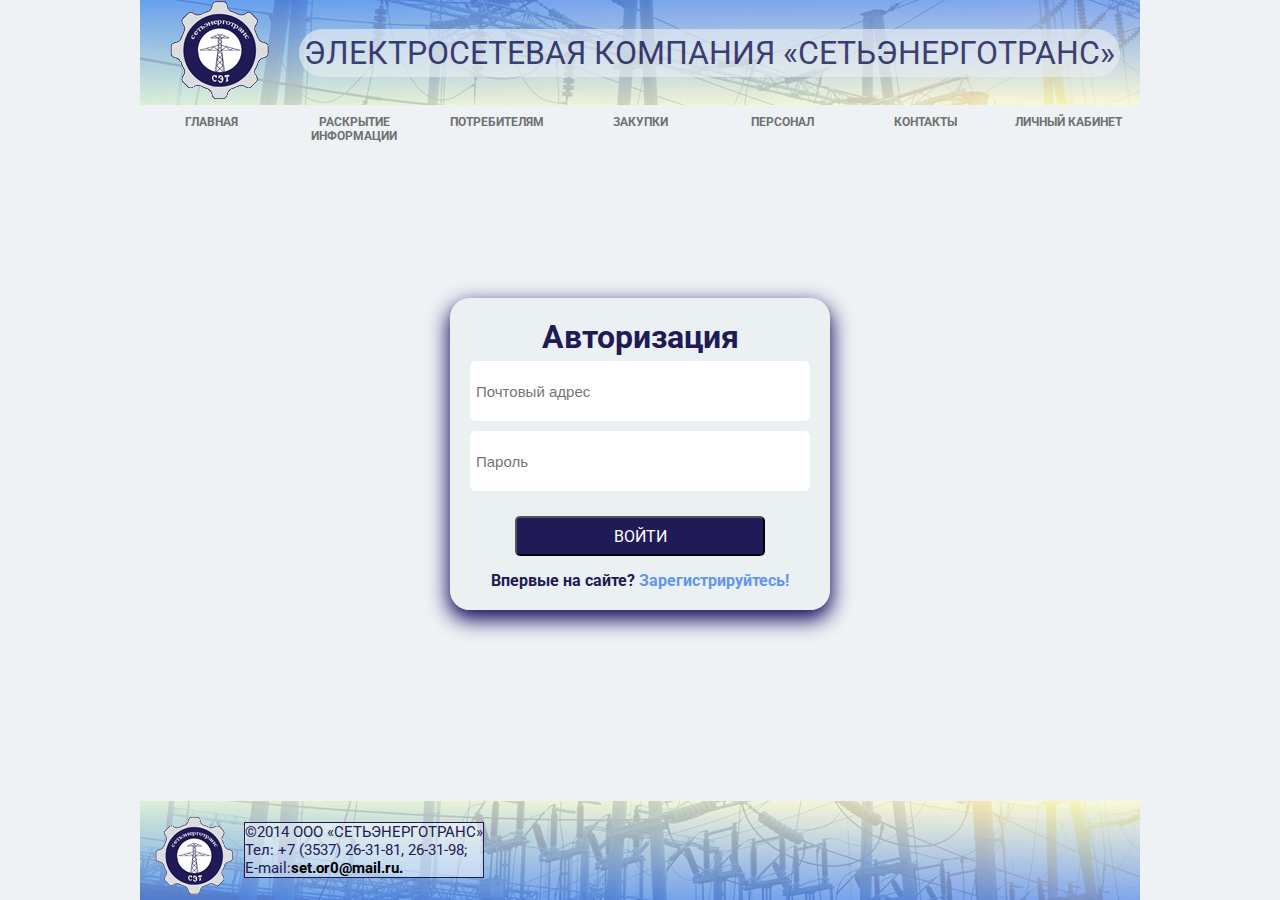
<file: authorization/index.html>
<!DOCTYPE html>
<html lang="en">
<head>
    <meta charset="UTF-8">
    <meta http-equiv="X-UA-Compatible" content="IE=edge">
    <meta name="viewport" content="width=device-width, initial-scale=1.0">
    <link rel="stylesheet" href="/css/style.css">
    <link rel="preconnect" href="https://fonts.googleapis.com">
    <link rel="preconnect" href="https://fonts.gstatic.com" crossorigin>
    <link href="https://fonts.googleapis.com/css2?family=Roboto:wght@300;400&display=swap" rel="stylesheet">
    <title>Авторизация пользователя</title>
</head>
<body>
    <div class="container">
    <header>
        <div id="header">		
            <div class="flex-box1">
                <img class ="img" src="/img/logo.gif" alt="СЭТ">
            </div>
            <div class="flex-box2">
                   <p>Электросетевая компания «Сетьэнерготранс»</p>
            </div>
        </div>
        <ul class="MainMenu">
            <li class="active"><a href="http://set-56.ru/" title="Главная" >Главная</a></li>
            <li><a href="http://www.set-56.ru/kompanii/raskrytie-informacii" title="Раскрытие информации" >Раскрытие информации</a></li>
            <li><a href="http://set-56.ru/potrebiteljam/obsluzhivanie-potrebitelej" title="Потребителям" >Потребителям</a></li>
            <li><a href="http://www.set-56.ru/zakupki" title="Закупки" >Закупки</a></li>
            <li><a href="http://www.set-56.ru/personal" title="Персонал" >Персонал</a></li>
            <li><a href="http://set-56.ru/kontaktyi" title="Контакты" >Контакты</a></li>
            <li class="last"><a href="http://set-56.ru/lichnyj-kabinet" title="Личный кабинет" >Личный кабинет</a></li>
        </ul>       
    </header>
    <form>
        <div class="container_item">
            <h1 class="title">Авторизация</h1>
            <div class="form-fields">
                <div class="form-field>">
                    <input type="email" name="email" placeholder="Почтовый адрес" value="">
                </div>
                <div class="form-field>">
                    <input type="password" name="password" placeholder="Пароль" value="">
                </div>
            </div>
            <div class="button-field">
                <button type="button" class="button">Войти</button>
                <div id="result"></div>
                <div id="result2"></div>
            </div>
                <div class="item_link">
                    <p>Впервые на сайте?
                        <a href="/registration/" alt="Пройдите регистрацию"> Зарегистрируйтесь!</a>
                    </p>
                </div>
        </div>
        </form>


    <footer id="footer">
		<div class="foot-box1"><img src="/img/logo1.gif" alt=""/></div>
		<div class="foot-box2"><p>&copy;2014 ООО «СЕТЬЭНЕРГОТРАНС»<br>Тел: +7 (3537) 26-31-81, 26-31-98;<br>E-mail:<a href="mailto:set.or0@mail.ru">set.or0@mail.ru.</a></p></div>
	</footer>
 </div>


    <script src="js/script.js"></script>
</body>
</html>
</file>
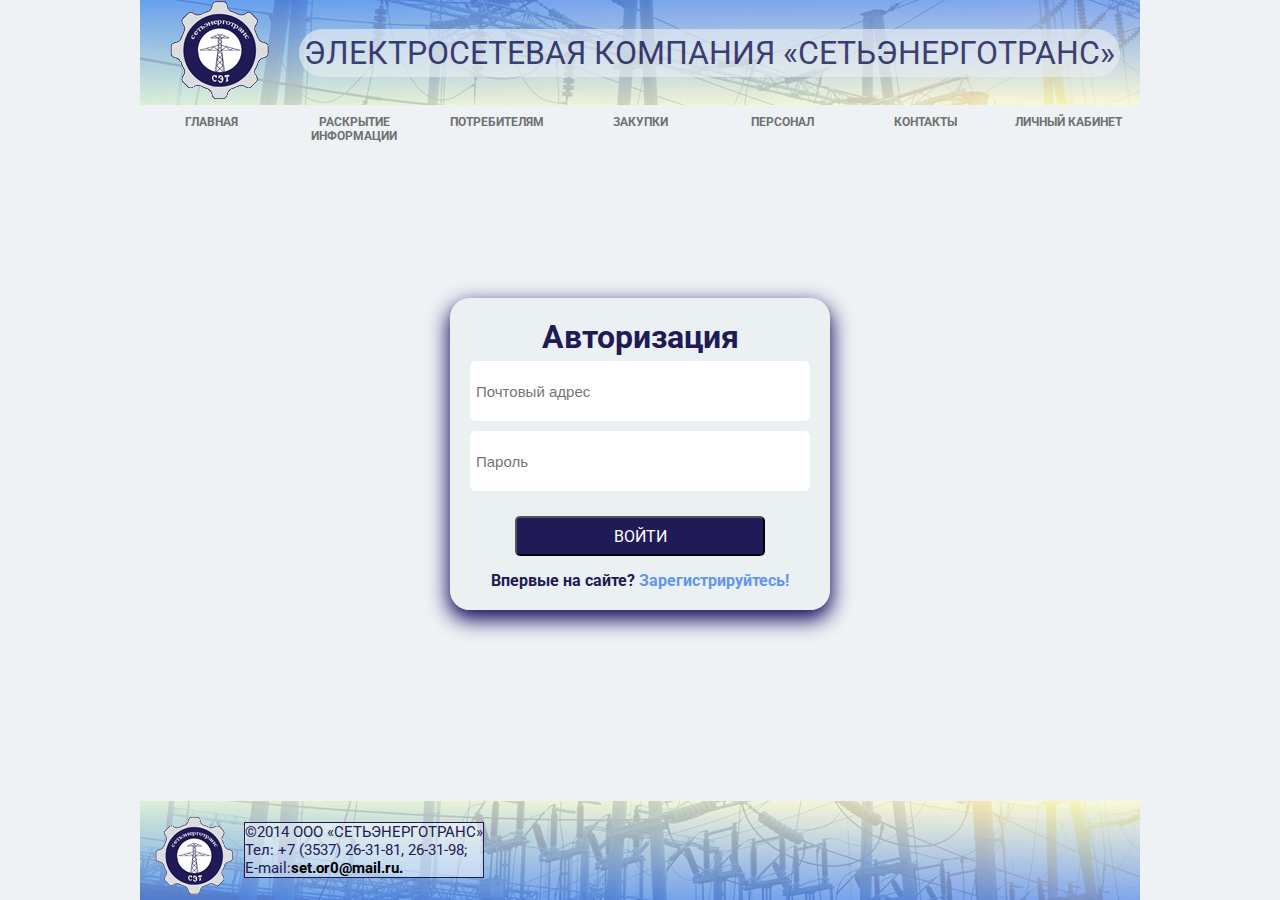
<file: myrequest/index.html>
<!DOCTYPE html>
<html lang="en">
<head>
    <meta charset="UTF-8">
    <meta http-equiv="X-UA-Compatible" content="IE=edge">
    <meta name="viewport" content="width=device-width, initial-scale=1.0">
    <link rel="stylesheet" href=/css/style.css>
    <link rel="preconnect" href="https://fonts.googleapis.com">
    <link rel="preconnect" href="https://fonts.gstatic.com" crossorigin>
    <link href="https://fonts.googleapis.com/css2?family=Roboto:wght@400;700&display=swap" rel="stylesheet">
    <script src="/js_auth/script_authcheck.js"></script>
    <title>Мои заявки</title>
</head>
<body>
    <div class="container">
        <header>
            <div id="header">		
                <div class="flex-box1">
                    <img class ="img" src="/img/logo.gif" alt="СЭТ">
                </div>
                <div class="flex-box2">
                       <p>Электросетевая компания «Сетьэнерготранс»</p>
                </div>
            </div>
            <ul class="MainMenu">
                <li class="active"><a href="http://set-56.ru/" title="Главная">Главная</a></li>
                <li><a href="http://www.set-56.ru/kompanii/raskrytie-informacii" title="Раскрытие информации" >Раскрытие информации</a></li>
                <li><a href="http://set-56.ru/potrebiteljam/obsluzhivanie-potrebitelej" title="Потребителям" >Потребителям</a></li>
                <li><a href="http://www.set-56.ru/zakupki" title="Закупки" >Закупки</a></li>
                <li><a href="http://www.set-56.ru/personal" title="Персонал" >Персонал</a></li>
                <li><a href="http://set-56.ru/kontaktyi" title="Контакты" >Контакты</a></li>
                <li class="last"><a href="http://set-56.ru/lichnyj-kabinet" title="Личный кабинет" >Личный кабинет</a></li>
            </ul>       
        </header>

        
        <div class="container-box">
            <div class="flex-box3">
                <p class="privateO">Личный кабинет</p>
                <div>
                    <ul class="leftSide">
                        <li><a href="/toapply/"><p class="leftSideLink">Подать заявку</p></a></li>
                        <li><a href="/myrequest/"><p class="leftSideLink">Мои заявки</p></a></li>
                    </ul>
                </div>
                <div class="flex_item_btn">
                    <button class="item_btn">Выйти</button>
                </div>
            </div>
            <div class="container-box2">
                <h1>Мои заявки</h1>
            <div class="flex-box4">
                <div>
                    <a href="phys-request/" class="req"><p>Отправленные заявки по технологическому присоединению <br>физических лиц</p></a>
                </div>
            </div>
            <div class="flex-box5">
                <div>
                    <a href="jur-request/" class="req"><p>Отправленные заявки по технологическому присоединению <br>юридических лиц</p></a>
                </div>
            </div>
        </div>
        </div>
        



        <footer id="footer">		
            <div class="foot-box6"><img src="/img/logo1.gif" alt=""></div>
            <div class="foot-box7"><p>&copy;2014 ООО «СЕТЬЭНЕРГОТРАНС»<br>Тел: +7 (3537) 26-31-81, 26-31-98;<br>E-mail:<a href="mailto:set.or0@mail.ru">set.or0@mail.ru.</a></p></div>
            <div class="f-border"></div>
        </footer>
    </div>


    <script src="js/script.js"></script>
</body>
</html>
</file>
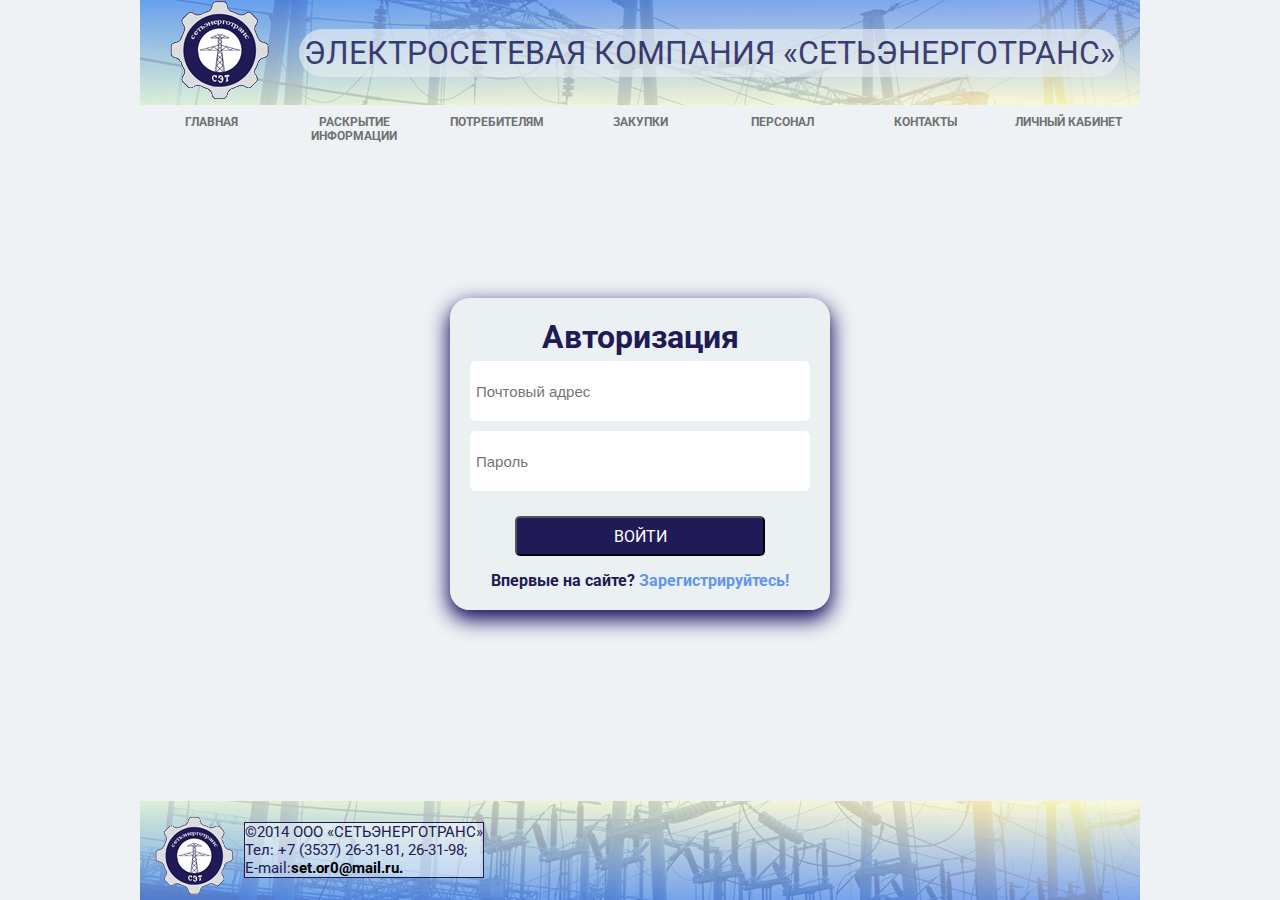
<file: myrequest/jur-request/index.html>
<!DOCTYPE html>
<html lang="en">
<head>
    <meta charset="UTF-8">
    <meta http-equiv="X-UA-Compatible" content="IE=edge">
    <meta name="viewport" content="width=device-width, initial-scale=1.0">
    <link rel="stylesheet" href="/css/style.css">
    <link rel="preconnect" href="https://fonts.googleapis.com">
    <link rel="preconnect" href="https://fonts.gstatic.com" crossorigin>
    <link href="https://fonts.googleapis.com/css2?family=Roboto:wght@400;700&display=swap" rel="stylesheet">
    <script src="/js_auth/script_authcheck.js"></script>
    <title>Мои заявки - Юридические лица</title>

</head>
<body>
    <div class="container">
        <header>
            <div id="header">
                <div class="flex-box1">
                    <img class ="img" src="/img/logo.gif" alt="СЭТ">
                </div>
                <div class="flex-box2">
                    <p>Электросетевая компания «Сетьэнерготранс»</p>
                </div>
            </div>
            <ul class="MainMenu">
                <li class="active"><a href="http://set-56.ru/" title="Главная">Главная</a></li>
                <li><a href="http://www.set-56.ru/kompanii/raskrytie-informacii" title="Раскрытие информации" >Раскрытие информации</a></li>
                <li><a href="http://set-56.ru/potrebiteljam/obsluzhivanie-potrebitelej" title="Потребителям" >Потребителям</a></li>
                <li><a href="http://www.set-56.ru/zakupki" title="Закупки" >Закупки</a></li>
                <li><a href="http://www.set-56.ru/personal" title="Персонал" >Персонал</a></li>
                <li><a href="http://set-56.ru/kontaktyi" title="Контакты" >Контакты</a></li>
                <li class="last"><a href="http://set-56.ru/lichnyj-kabinet" title="Личный кабинет" >Личный кабинет</a></li>
            </ul>
        </header>
        <div class="container-box">
        <div class="flex-box3">
            <p class="privateO">Личный кабинет</p>
            <div>
                <ul class="leftSide">
                    <li><a href="/toapply/"><p class="leftSideLink">Подать заявку</p></a></li>
                    <li><a href="/myrequest/"><p class="leftSideLink">Мои заявки</p></a></li>
                </ul>
            </div>
            <div class="flex_item_btn">
                <button class="item_btn">Выйти</button>
            </div>
        </div>  

        <table class="container-box2">
            <tr>
                <th>№ </th><th>Дата подачи</th><th>Статус заявки</th>
            </tr>
            <tr>
                <td></td><td></td><td></td>
            </tr>
            <tr>
                <td></td><td></td><td></td>
            </tr>
        </table>
        </div>


        <footer id="footer">
            <div class="foot-box1"><img src="/img/logo1.gif" alt=""/></div>
            <div class="foot-box2"><p>&copy;2014 ООО «СЕТЬЭНЕРГОТРАНС»<br>Тел: +7 (3537) 26-31-81, 26-31-98;<br>E-mail:<a href="mailto:set.or0@mail.ru">set.or0@mail.ru.</a></p></div>
            <div class="f-border"></div>
        </footer>
    </div>


    <script src="js/script.js"></script>
</body>
</html>
</file>
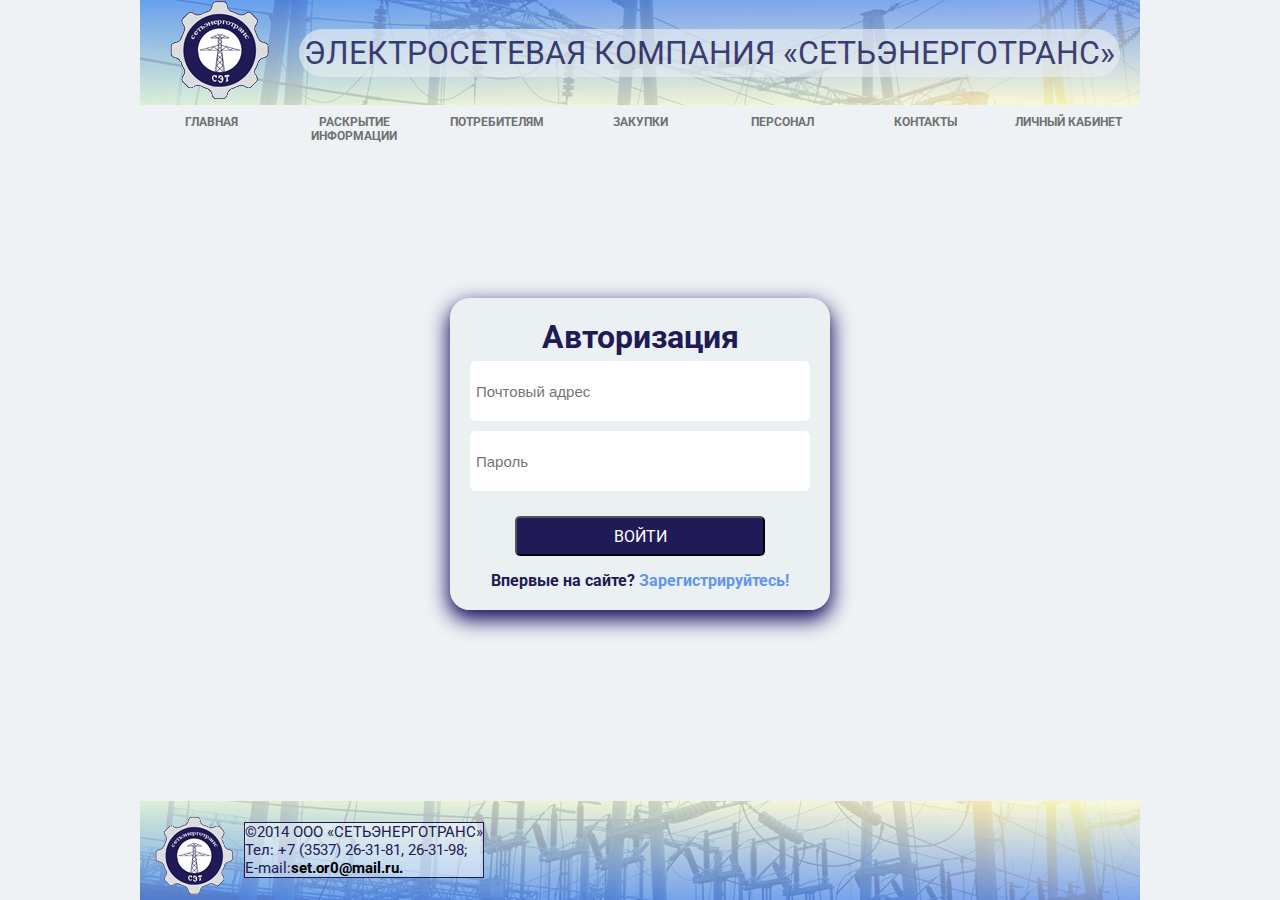
<file: toapply/jur-connection/index.html>
<!DOCTYPE html>
<html lang="en">
<head>
    <meta charset="UTF-8">
    <meta http-equiv="X-UA-Compatible" content="IE=edge">
    <meta name="viewport" content="width=device-width, initial-scale=1.0">
    <link rel="stylesheet" href="/toapply/phys-connection/css/style.css">
    <link rel="preconnect" href="https://fonts.googleapis.com">
    <link rel="preconnect" href="https://fonts.gstatic.com" crossorigin>
    <link href="https://fonts.googleapis.com/css2?family=Roboto:wght@400;700&display=swap" rel="stylesheet">   
    <title>Подать заявку - Юр. лица</title>
    <script src="/js_auth/script_authcheck.js"></script>
</head>
<body>
    <div class="container">
        <header>
            <div id="header">		
                <div class="flex-box1">
                    <img class ="img" src="/img/logo.gif" alt="СЭТ">
                </div>
                <div class="flex-box2">
                       <h1 class="title_item">Электросетевая компания «Сетьэнерготранс»</h1>
                </div>
            </div>
            <ul class="MainMenu">
                <li class="active"><a href="http://set-56.ru/" title="Главная">Главная</a></li>
                <li><a href="http://www.set-56.ru/kompanii/raskrytie-informacii" title="Раскрытие информации" >Раскрытие информации</a></li>
                <li><a href="http://set-56.ru/potrebiteljam/obsluzhivanie-potrebitelej" title="Потребителям" >Потребителям</a></li>
                <li><a href="http://www.set-56.ru/zakupki" title="Закупки" >Закупки</a></li>
                <li><a href="http://www.set-56.ru/personal" title="Персонал" >Персонал</a></li>
                <li><a href="http://set-56.ru/kontaktyi" title="Контакты" >Контакты</a></li>
                <li class="last"><a href="http://set-56.ru/lichnyj-kabinet" title="Личный кабинет" >Личный кабинет</a></li>
            </ul>       
        </header>

        <div class="container-box">
            <div class="flex-box3">
                <p class="privateO">Личный кабинет</p>
                <div>
                    <ul class="leftSide">
                        <li><a href="/toapply/"><p class="leftSideLink">Подать заявку</p></a></li>
                        <li><a href="/myrequest/"><p class="leftSideLink">Мои заявки</p></a></li>
                    </ul>
                </div>
                <div class="flex_item_btn">
                    <button class="item_btn">Выйти</button>
                </div>
            </div>
            <form>
        <div class="container-box2">
            <h2>Заявка на технологическое присоединение юридических лиц</h2>
            <p>Полное наименование организации (ИП), направившей (-го) заявку</p>
                <input class="form_items"  type="text" placeholder="" name="inputOrganizationName">
            <p>Номер записи в Едином государственном реестре (Основной Государственный Регистрационный Номер для юр. лиц и ИП)</p>
                <input class="form_items"  type="number" placeholder="" name="inputRegistryNumber">
            <p>Дата внесения записи в реестр (для ИП)</p>
             <input class="form_items"  type="date" name="inputData">
            <p>Фактический адрес организации (заявителя)</p>
                <input class="form_items"  type="text" name="inputRegion" placeholder="Край/область">
                <input class="form_items"  type="text" name="inputLocality" placeholder="Населенный пункт">
                <input class="form_items"  type="text" name="inputStreet" placeholder="Улица">
                <input class="form_items"  type="text" name="inputHouse" placeholder="Дом">
                <input class="form_items"  type="number" name="inputIndex" placeholder="Индекс">
            <p>Юридический адрес организации (заявителя)</p>
                <input class="form_items"  type="text" name="inputRegion2" placeholder="Край/область">
                <input class="form_items"  type="text" name="inputLocality2" placeholder="Населенный пункт">
                <input class="form_items"  type="text" name="inputStreet2" placeholder="Улица">
                <input class="form_items"  type="text" name="inputHouse2" placeholder="Дом">
                <input class="form_items"  type="number" name="inputIndex2" placeholder="Индекс">
            <p>Наименование энергопринимающих устройств</p>
                <textarea class="form_items"  placeholder="Названия устройств" id="inputDevices"></textarea>
            <p>Место нахождение энергопринимающих устройств</p>
                <textarea class="form_items"  placeholder="Адрес по которому расположены энергопринимающие устройства" id="inputDevicesAddress"></textarea>
            <p>Запрашиваемая максимальная мощность энергопринимающих устройств, кВт</p>
                <input class="form_items"  type="text" name="inputMaxPower">
            <p>Ранее присоединенная максимальная мощность, кВт</p>
                <input class="form_items"  type="text" name="inputConPower">
            <select class="form_items"  type="text" name="inputCategories">
                <option> I категория </option>
                <option> II категория </option>
                <option> III категория </option>
            </select>
            <p>Класс напряжения ВЛ к которым планируется технологическое присоединение</p>
                <input class="form_items"  type="text" placeholder="" name="inputClassVolt">
            <p>Характер нагрузки (вид экономической деятельности хозяйствующего субъекта)</p>
                <textarea class="form_items"  id="inputEcAc"></textarea>
            <p>Сроки проектирования и поэтапного введения в эксплуатацию энергопринимающих устройств (в том числе по этапам и очередям)</p>
                <input class="form_items"  type="text" name="inputTerm">
            <p>Планируемое распределение максимальной мощности, сроков ввода и сведения о категории надежности электроснабжения при вводе энергопринимающих устройств по этапам и очередям</p>
                <textarea class="form_items"  id="disMaxPower"></textarea>
            <p>Предложение по порядку расчётов и условиям рассрочки внесения платы за технологическое присоединение для заявителей, максимальная мощность энергопринимающих устройств которых составляет свыше 15 и до 150 кВт включительно</p>
                <textarea class="form_items"  id="calc"></textarea>
            <p>Реквизиты заявителя</p>
                <input class="form_items"  type="tel" placeholder="Телефон" name="inputPhone">
                <input class="form_items"  type="email" placeholder="E-mail" name="inputPost">
            <p>Дополнительные реквизиты заявителя</p>
            <p>ИНН</p>
                <input class="form_items"  type="number" name="inputInn">
            <p>КПП</p>
                <input class="form_items"  type="number" name="inputKpp">
            <p>БИК</p>
                <input class="form_items"  type="number" name="inputBik">
            <p>Наименование банка</p>
                <input class="form_items"  type="text" name="inputBname">
            <p>Расчётный счёт</p>
                <input class="form_items"  type="number" name="inputCheck">
            <p>Корреспондентский счёт</p>
                <input class="form_items"  type="number" name="inputKorCheck">
            <p>Код основного вида деятельности (ОКВЭД)</p>
                <input class="form_items"  type="text" name="inputCode">
            <p>Расшифровка ОКВЭД</p>
                <input class="form_items"  type="text" name="inputCodeR">
            <p>Гарантирующий поставщик (энергосбытовая организация),<br> с которым планируется заключение договора электроснабжения (купли-продажи электрической энергии (мощности)</p>
                <select  class="form_items" id="inputSupp">
                    <option>Выберите из списка</option>
                    <option>АО ЭнергобыТПлюс</option>
                    <option>ООО "Мечел-Энерго"</option>
                    <option>ООО "РУСЭНЕРГОСБЫТ"</option>
                </select>
            <p>Необходимая документация к заявке</p>
                <input type="file" id="inputDoc" multiple>
            <label class="form_item_label">
                <p> Я согласен(-а) на обработку своих персональных данных, указанных в заявке для рассылки информации, опросов и другой деятельности ООО "Сетьэнерготранс"</p>
                <input class="check_item" type="checkbox" >
                <a href="/documents/Политика%20конфиденциальности%20ООО%20СЭТ.docx" target="Политика конфиденциальности">Политика конфиденциальности</a>
            </label>
            <button type="button" class="button">Отправить заявку</button>
        </div>
        </div>

        </form>


        <footer id="footer">		
            <div class="foot-box6"><img src="/img/logo1.gif" alt=""/></div>
            <div class="foot-box7"><p>&copy;2014 ООО «СЕТЬЭНЕРГОТРАНС»<br>Тел: +7 (3537) 26-31-81, 26-31-98;<br>E-mail:<a href="mailto:set.or0@mail.ru">set.or0@mail.ru.</a></p></div>
            <div class="f-border"></div>
        </footer>
    </div>

    <script src="js/script.js"></script>
</body>
</html>
</file>
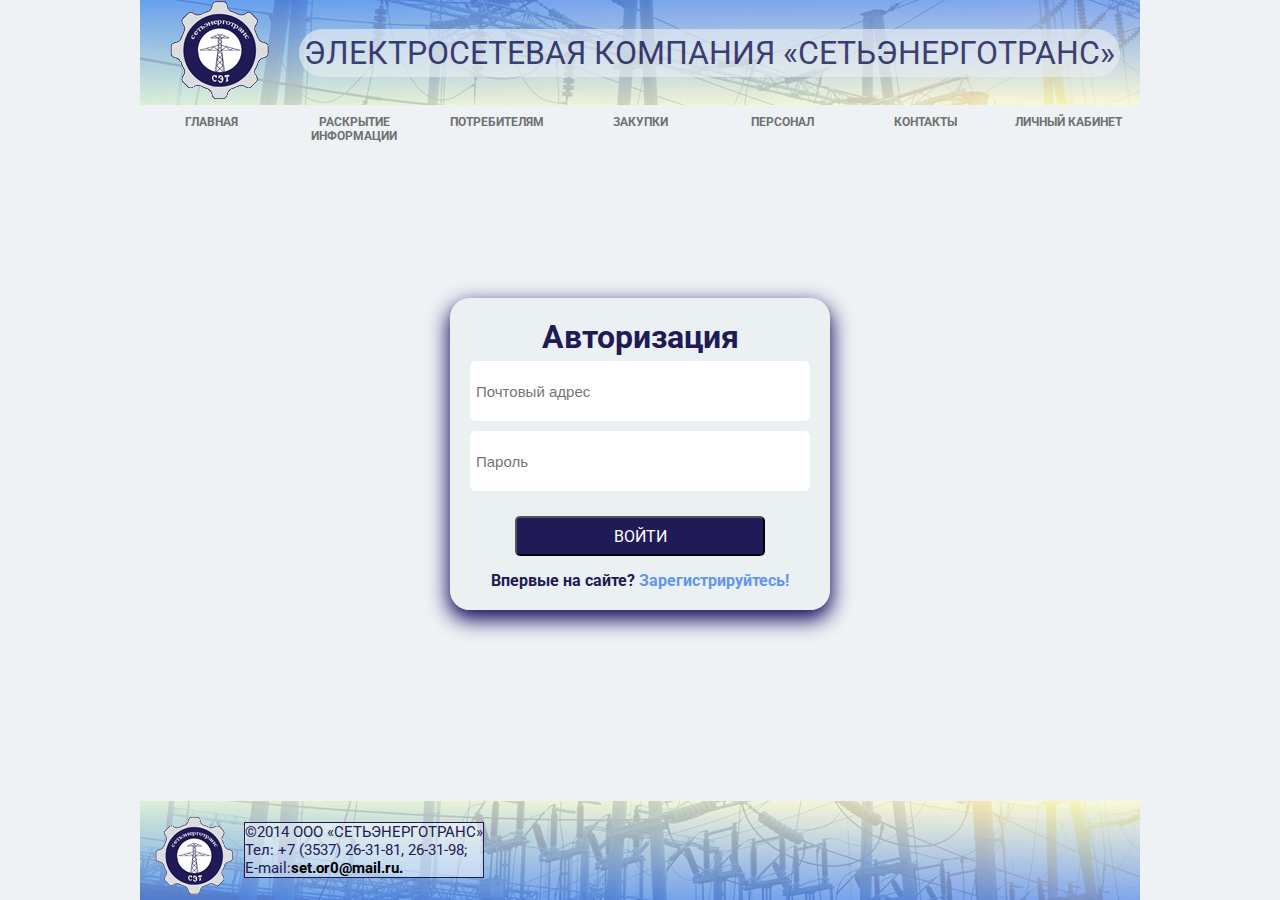
<file: toapply/phys-connection/index.html>
<!DOCTYPE html>
<html lang="">
<head>
    <meta charset="UTF-8">
    <meta http-equiv="X-UA-Compatible" content="IE=edge">
    <meta name="viewport" content="width=device-width, initial-scale=1.0">
    <link rel="stylesheet" href="css/style.css">
    <link rel="preconnect" href="https://fonts.googleapis.com">
    <link rel="preconnect" href="https://fonts.gstatic.com" crossorigin>
    <link href="https://fonts.googleapis.com/css2?family=Roboto:wght@400;700&display=swap" rel="stylesheet">   
    <title>Подать заявку - Физ. лицо</title>
    <script src="/js_auth/script_authcheck.js"></script>
</head>
<body>
    <div class="container">
        <header>
            <div id="header">
                <div class="flex-box1">
                    <img class ="img" src="/img/logo.gif" alt="СЭТ">
                </div>
                <div class="flex-box2">
                    <h1 class="title_item">Электросетевая компания «Сетьэнерготранс»</h1>
                </div>
            </div>
            <ul class="MainMenu">
                <li class="active"><a href="http://set-56.ru/" title="Главная">Главная</a></li>
                <li><a href="http://www.set-56.ru/kompanii/raskrytie-informacii" title="Раскрытие информации" >Раскрытие информации</a></li>
                <li><a href="http://set-56.ru/potrebiteljam/obsluzhivanie-potrebitelej" title="Потребителям" >Потребителям</a></li>
                <li><a href="http://www.set-56.ru/zakupki" title="Закупки" >Закупки</a></li>
                <li><a href="http://www.set-56.ru/personal" title="Персонал" >Персонал</a></li>
                <li><a href="http://set-56.ru/kontaktyi" title="Контакты" >Контакты</a></li>
                <li class="last"><a href="http://set-56.ru/lichnyj-kabinet" title="Личный кабинет" >Личный кабинет</a></li>
            </ul>
        </header>

        <div class="container-box">
            <div class="flex-box3">
                <p class="privateO">Личный кабинет</p>
                <div>
                    <ul class="leftSide">
                        <li><a href="/toapply/"><p class="leftSideLink">Подать заявку</p></a></li>
                        <li><a href="/myrequest/"><p class="leftSideLink">Мои заявки</p></a></li>
                    </ul>
                </div>
                <div class="flex_item_btn">
                    <button class="item_btn">Выйти</button>
                </div>
            </div>
            <form class="form_item">
            <div id="result"></div>
            <div class="container-box2">
                <h2>Заявка на технологическое присоединение физических лиц</h2>
                <p>Заявитель(физ.лицо)</p>
                <input class="form_items" type="text" name="firstName" placeholder="Имя">
                <input class="form_items" type="text" name="surName" placeholder="Фамилия">
                <input class="form_items" type="text" name="patronymic" placeholder="Отчество">
                <p>Документ, удостоверяющий личность</p>
                <p>Паспорт</p>
                <input class="form_items" type="number" name="inputSeries" placeholder="Серия">
                <input class="form_items" type="number" name="inputNumber" placeholder="Номер">
                <p>Дата выдачи паспорта</p>
                <input class="form_items" type="date" name="inputData">
                <p>Кем выдан</p>
                <input class="form_items" type="text" name="inputGave" placeholder="Кем выдан">
                <p>Адрес регистрации заявителя</p>
                <input class="form_items" type="text" name="inputRegion" placeholder="Край/область">
                <input class="form_items" type="text" name="inputLocality" placeholder="Населенный пункт">
                <input class="form_items" type="text" name="inputStreet" placeholder="Улица">
                <input class="form_items" type="text" name="inputHouse" placeholder="Дом">
                <input class="form_items" type="number" name="inputIndex" placeholder="Индекс">
                <p> Заявка в связи с:</p>
                <select class="form_items" id="inputReq">
                    <option>Выберите из списка</option>
                    <option>Новым строительством</option>
                    <option>Увеличением мощности</option>
                </select>
                <p>Наименование энергопринимающих устройств</p>
                <textarea class="form_items" placeholder="Названия устройств" id="inputText"></textarea>
                <p>Место нахождение энергопринимающих устройств</p>
                <textarea class="form_items" placeholder="Адрес по которому расположены энергопринимающие устройства" id="inputAddress"></textarea>
                <p>Кадастровый (условный номер)</p>
                <input class="form_items" type="number" name="inputKadNumber">
                <p>Уровень напряжения</p>
                <select class="form_items" id="inputLevel">
                    <option>Выберите из списка</option>
                    <option> 0,23 кВ</option>
                    <option>0,4 кВ</option>
                    <option> 6 кВ</option>
                    <option>10 кВ</option>
                </select>
                <p>Ранее присоединенная максимальная мощность, кВт</p>
                <input class="form_items" type="text" name="inputMaxPower">
                <p>Заявляемая категория надежности энергопринимающих устройств(кВт) </p>
                <select class="form_items" type="text" id="inputCategories">
                    <option> I категория </option>
                    <option> II категория </option>
                    <option> III категория </option>
                </select>
                <p>Реквизиты заявителя</p>
                <input class="form_items" type="tel" name="inputPhone" placeholder="Телефон">
                <input class="form_items" id ='' type="email" name="inputPost" placeholder="E-mail">
                <p>Дополнительные реквизиты заявителя</p>
                <p>ИНН</p>
                <input class="form_items" type="number" name="inputInn">
                <p>Гарантирующий поставщик (энергосбытовая организация),<br> с которым планируется заключение договора электроснабжения (купли-продажи электрической энергии (мощности)</p>
                <select class="form_items" id="inputSupp">
                    <option>Выберите из списка</option>
                    <option>АО ЭнергобыТПлюс</option>
                    <option>ООО "Мечел-Энерго"</option>
                    <option>ООО "РУСЭНЕРГОСБЫТ"</option>
                </select>
                <p>Приложения</p>
                <br>
                <p>План расположения энергопринимающих устройств, которые необходимо присоединить к электрическим сетям сетевой организации</p>
                <br>
                <a href="/documents/Требования к плану ЭПУ заявителя.docx" target="Требования к плану ЭПУ заявителя" class="tarLink">Требования к плану ЭПУ заявителя</a>
                <input type="file" id="inputEpu" multiple>
                <br>
                <p class="tex">Копия документа, подтверждающего право собственности или иное предусмотренное законом основание на объект капитального строительства (нежилое помещение в таком объекте капитального строительства) и (или) земельный участок, на котором расположены (будут располагаться) объекты заявителя, либо право собственности или иное предусмотренное законом основание на энергопринимающие устройства (для заявителей, планирующих осуществить технологическое присоединение энергопринимающих устройств потребителей, расположенных в нежилых помещениях многоквартирных домов или иных объектах капитального строительства, - копия документа, подтверждающего право собственности или иное предусмотренное законом основание на нежилое помещение в таком многоквартирном доме или ином объекте капитального строительства)</p>
                <input type="file" id="inputFiles" multiple>
                <label class="form_item_label">
                    <p> Я согласен(-а) на обработку своих персональных данных, указанных в заявке для рассылки информации, опросов и другой деятельности ООО "Сетьэнерготранс"</p>
                    <input class="check_item" type="checkbox" >
                    <a href="/documents/Политика%20конфиденциальности%20ООО%20СЭТ.docx" target="Политика конфиденциальности">Политика конфиденциальности</a>
                </label>
                <button type="button" class="button">Отправить заявку</button>
                <div class="message_item"></div>
        </div>
            </form>
        </div>


        <footer id="footer">		
            <div class="foot-box6"><img src="/img/logo1.gif" alt=""/></div>
            <div class="foot-box7"><p>&copy;2014 ООО «СЕТЬЭНЕРГОТРАНС»<br>Тел: +7 (3537) 26-31-81, 26-31-98;<br>E-mail:<a href="mailto:set.or0@mail.ru">set.or0@mail.ru.</a></p></div>
            <div class="f-border"></div>
        </footer>
    </div>


    <script src="js/script.js"></script>
</body>
</html>
</file>
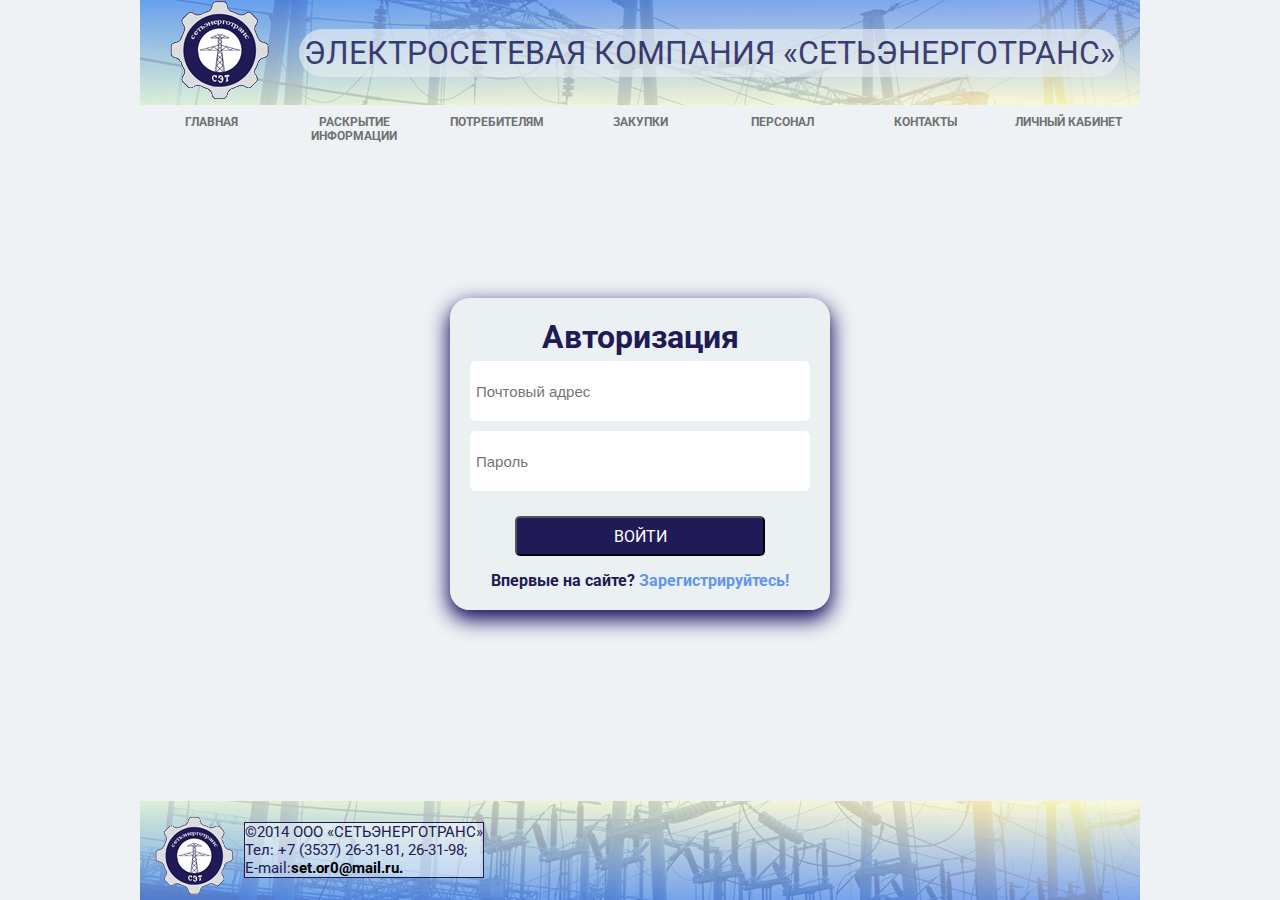
<file: myrequest/phys-request/phys-requestID/index.html>
<!doctype html>
<html lang="en">
<head>
    <meta charset="UTF-8">
    <meta name="viewport"
          content="width=device-width, user-scalable=no, initial-scale=1.0, maximum-scale=1.0, minimum-scale=1.0">
    <meta http-equiv="X-UA-Compatible" content="ie=edge">
    <link rel="stylesheet" href="/css/style.css">
    <link rel="preconnect" href="https://fonts.googleapis.com">
    <link rel="preconnect" href="https://fonts.gstatic.com" crossorigin>
    <link href="https://fonts.googleapis.com/css2?family=Roboto:wght@300;400&display=swap" rel="stylesheet">
    <title>Заявка</title>
    <script src="/js_auth/script_authcheck.js"></script>
</head>
<body>
    <div class="container">
        <header>
            <div id="header">
                <div class="flex-box1">
                    <img class ="img" src="/img/logo.gif" alt="СЭТ">
                </div>
                <div class="flex-box2">
                    <p>Электросетевая компания «Сетьэнерготранс»</p>
                </div>
            </div>
            <ul class="MainMenu">
                <li class="active"><a href="http://set-56.ru/" title="Главная">Главная</a></li>
                <li><a href="http://www.set-56.ru/kompanii/raskrytie-informacii" title="Раскрытие информации" >Раскрытие информации</a></li>
                <li><a href="http://set-56.ru/potrebiteljam/obsluzhivanie-potrebitelej" title="Потребителям" >Потребителям</a></li>
                <li><a href="http://www.set-56.ru/zakupki" title="Закупки" >Закупки</a></li>
                <li><a href="http://www.set-56.ru/personal" title="Персонал" >Персонал</a></li>
                <li><a href="http://set-56.ru/kontaktyi" title="Контакты" >Контакты</a></li>
                <li class="last"><a href="http://set-56.ru/lichnyj-kabinet" title="Личный кабинет" >Личный кабинет</a></li>
            </ul>
        </header>


        <div class="container-box">
            <div class="flex-box3">
                <p class="privateO">Личный кабинет</p>
                <div>
                    <ul class="leftSide">
                        <li><a href="/toapply/"><p class="leftSideLink">Подать заявку</p></a></li>
                        <li><a href="/myrequest/"><p class="leftSideLink">Мои заявки</p></a></li>
                    </ul>
                </div>
                <div class="flex_item_btn">
                    <button class="item_btn">Выйти</button>
                </div>
            </div>

            <div class="container-box2">
            <div class="title">
                <h2 class="title_item">Заявка на технологическое подключение физического лица </h2>
            </div>


            <table class="body_table">
                <tr>
                    <th>Заявитель(физ.лицо)</th>
                </tr>
                    <tr class="table_item_td_first_name"></tr>
                    <tr class="table_second_item_td_surname"></tr>
                    <tr class="table_third_item_td_lastname"></tr>
                <tr>
                    <th>Паспорт</th>
                </tr>
                <tr>
                    <tr class="table_item_td_series"></tr>
                    <tr class="table_item_td_number"></tr>
                </tr>
                <tr>
                    <th>Дата выдачи паспорта</th>
                </tr>
                <tr>
                    <tr class="table_item_td_date"></tr>
                </tr>
                <tr>
                    <th>Кем выдан</th>
                </tr>
                <tr>
                    <tr class="table_item_td_issued"></tr>
                </tr>
                <tr>
                    <th>Адрес регистрации заявителя</th>
                </tr>
                <tr>
                    <tr class="table_item_td_region"></tr>
                    <tr class="table_item_td_city"></tr>
                    <tr class="table_item_td_street"></tr>
                    <tr class="table_item_td_building"></tr>
                    <tr class="table_item_td_post_code"></tr>
                </tr>
                <tr>
                    <th>Заявка в связи с:</th>
                </tr>
                <tr>
                    <tr class="table_item_td_type"></tr>
                </tr>
                <tr>
                    <th>Наименование энергопринимающих устройств</th>
                </tr>
                <tr>
                    <tr class="table_item_td_devices"></tr>
                </tr>
                <tr>
                    <th>Место нахождение энергопринимающих устройств</th>
                </tr>
                <tr>
                    <tr class="table_item_td_location"></tr>
                </tr>
                <tr>
                    <th>Кадастровый (условный номер)</th>
                </tr>
                <tr>
                    <tr class="table_item_td_conditional_number"></tr>
                </tr>
                <tr>
                    <th>Уровень напряжения</th>
                </tr>
                <tr>
                    <tr class="table_item_td_voltage_level"></tr>
                </tr>
                <tr>
                    <th>Ранее присоединенная максимальная мощность, кВт</th>
                </tr>
                <tr>
                    <tr class="table_item_td_voltage_level_max"></tr>
                </tr>
                <tr>
                    <th>Заявляемая категория надежности энергопринимающих устройств(кВт)</th>
                </tr>
                <tr>
                    <tr class="table_item_td_devices_reliability"></tr>
                </tr>
                <tr>
                    <th>Реквизиты заявителя</th>
                </tr>
                <tr>
                    <tr class="table_item_td_phone"></tr>
                    <tr class="table_item_td_email"></tr>
                </tr>
                <tr>
                    <th>ИНН</th>
                </tr>
                <tr>
                    <tr class="table_item_td_inn"></tr>
                </tr>
                <tr>
                    <th>Гарантирующий поставщик (энергосбытовая организация),<br> с которым планируется заключение договора электроснабжения (купли-продажи электрической энергии (мощности)</th>
                </tr>
                <tr>
                    <tr class="table_item_td_supplier"></tr>
                </tr>
            </table>
            </div>
        </div>
    </div>
        <footer id="footer">
            <div class="foot-box6"><img src="/img/logo1.gif" alt=""></div>
            <div class="foot-box7"><p>&copy;2014 ООО «СЕТЬЭНЕРГОТРАНС»<br>Тел: +7 (3537) 26-31-81, 26-31-98;<br>E-mail:<a href="mailto:set.or0@mail.ru">set.or0@mail.ru.</a></p></div>
            <div class="f-border"></div>
        </footer>



    <script src="js/script.js"></script>
</body>
</html>
</file>
<file: css/style.css>
*{
    padding: 0;
    margin: 0;
    box-sizing: border-box;
}
body {
    margin: auto;
    max-width: 1000px;
    background-color: rgba(234,239,242, 0.8);
}
@media (min-width: 320px){
    .container{
        display: flex;
        flex-direction: column;
        overflow: hidden;
        min-height: 100vh;
    }
}

#header{
    display: flex;
    text-transform: uppercase;
    align-items: center;
    position: relative;
    color: #201a56;
    z-index: 2;
    background: linear-gradient(cornflowerblue,lightgoldenrodyellow);
}
#header:before {
    content: "";
    background: url('/img/phone1.jpg');
    opacity: 0.2;
    top: 0;
    left: 0;
    bottom: 0;
    right: 0;
    position: absolute;
    z-index: -1;
}
.flex-box1{
    margin: auto;
    color: white;
}
.flex-box2{
    font: 32px 'Roboto', 'Times New Roman', 'Arial', sans-serif;
    color: #201a56;
    border-radius: 50px;
    padding:5px;
    margin-right: 20px;
    background-color: #EAEFF2CC;
    opacity: 0.8;
}
@supports (display: inline) {
    @media screen and (min-width: 768px) {
        .MainMenu {
            display: flex;
            margin-bottom: 30px;
            list-style: none;
            color: #707070;
            font: 12px/14px 'Arial';

        }
    }
}

ul .MainMenu li{
    display: inline;
}
.MainMenu li{
    width: 150px;

    color: #707070;
    font: 12px/14px 'Arial';
}
.MainMenu li a{
    padding: 10px 8px;
    display: block;
    text-transform: uppercase;
    color: #707070;
    font-weight: bold;
    list-style: none;
    text-decoration: none;
}
.MainMenu li a:hover{
    background-color: #000000;
    color:#ffffff
}
@media screen and (min-width: 300px){

    form {
        padding: 20px;
        border-radius: 20px;
        margin: auto;
        background-color: #EAEFF2CC;
        box-shadow: 0px 8px 20px 2px #160d60;
        display: flex;
        justify-content: center;
        align-items: center;
        font-family: 'Roboto', 'Times New Roman', 'Arial', sans-serif;
        max-width: 380px;
        max-height: 380px;
    }
}
@supports (flex-direction: column) {

    @media screen and (min-width: 770px) {
        .container-box {
            flex-direction: row;
        }
    }
}
.container-box p{
    font-family: 'Roboto', 'Times New Roman', 'Arial', sans-serif;
    color: #201a56;
    padding: 5px;
}

.container-box h1,h2,h3,button,a {
    text-align: center;
    font-family: 'Roboto', 'Times New Roman', 'Arial', sans-serif;
    color: #201a56;
    margin-bottom: 20px;
}

.flex-box3 {
    border-radius: 30px;
    margin: 10px;
    padding: 15px;
    display: flex;
    flex-direction: column;
    align-items: center;
    text-align: center;
    font-size: 20px;
    min-width: 120px;
    box-shadow: 0px 1px 4px 1px #160d60;
    position: fixed;
}

.privateO{
    border-bottom-style: solid;
    padding-bottom: 6px;
    font-size: 30px;
    font-weight: bold;
}
.leftSide{
    list-style: none;
    padding-top:15px;
}
.leftSide li a{
    text-decoration: none;
    color:white;
    font-size: 25px;
    padding: 5px 0 0 30px;
    text-align: center;
}
.leftSideLink:hover{
    text-decoration: underline;
}
.flex-box4, .flex-box5{
    width: 550px;
    padding-bottom: 50px;
    justify-content: space-around;
    align-items: center;
}

.container-box h3 {
    text-align: center;
    margin-bottom: 5px;
    font-weight:700;
    font-size: 30px;
}
.req {
    text-align: center;
    font-size: 20px;
    text-decoration: none;
}
.req p:hover{
    color:white;
    background-color: rgba(32,26,86, 0.4);
    border-radius: 20px;
    text-align: center;
    font-size: 23px;
    text-decoration: underline;
}
.flex_item_btn{
    display: flex;
    margin-top: 200px;
}
.item_btn {
    background-color: #201a56;
    border-radius: 5px;
    text-transform: uppercase;
    width: 100px;
    height: 30px;
    margin: auto;
    color: white;
    font-family: 'Roboto', 'Times New Roman', 'Arial', sans-serif;
    font-size: 16px;
}
div input, select, textarea{
    padding: 5px;
    margin: 5px;
    width: 60%;

}
.button{
    display: flex;
    justify-content: center;
    align-items: center;
    height: 40px;
    background-color:#201a56;
    border-radius: 5px;
    color:#ffffff;
    text-transform: uppercase;
    width:30%;
    margin-bottom: 50px;
}

.container-box2{
    display: flex;
    text-align: justify;
    flex-direction: column;
    justify-items: center;
    align-items: center;
    font-family: 'Roboto', 'Times New Roman', 'Arial', sans-serif;
    font-size: 18px;
    color: #201a56;
    max-width: 65%;
    margin-left: auto;
    margin-bottom: 50px;
}
.container-box2 p {
    padding: 5px;

    /*    text-align: justify;
        width: 60%;
    }*/
}
.container-box h3 {
    text-align: center;
    margin-bottom: 5px;
    font-weight:700;
    font-size: 30px;
}
.req {
    text-align: center;
    font-size: 20px;
    text-decoration: none;
}
.req p:hover{
    color:white;
    background-color: rgba(32,26,86, 0.4);
    border-radius: 20px;
    text-align: center;
    font-size: 23px;
    text-decoration: underline;
}
.flex_item_btn{
    display: flex;
    margin-top: 200px;
}
.item_btn {
    background-color: #201a56;
    border-radius: 5px;
    text-transform: uppercase;
    width: 100px;
    height: 30px;
    margin: auto;
    color: white;
    font-family: 'Roboto', 'Times New Roman', 'Arial', sans-serif;
    font-size: 16px;
}
.item_btn:hover {
    opacity: 0.7;
}
table{
    display: flex;

    /*margin: 70px 0 0 30px;*/
    border-collapse: collapse;
    width: 100%;
    margin-left: auto;

}
td,th{
    height: 50px;
    border-top: 1px solid #dee2e6;

}
th{
    border-bottom: 2px solid #dee2e6;
    padding-right: 130px;
}

.title{
    color: #201a56;
    text-align: center;
    /*padding-bottom: 25px;*/
}
input {
    height: 60px;
    min-width: 340px;
    font-size: 15px;
    line-height: 16px;
    border-radius: 5px;
    border: 1px solid #ffffff;
    padding-left: 25px;
    margin-bottom: 10px;

}
input:focus{
    border: 1px solid #201a56;
}
.button{
    display: block;
    height: 40px;
    background-color:#201a56;
    border-radius: 5px;
    color:#ffffff;
    text-transform: uppercase;
    width: 250px;
    margin: auto;
    font: inherit;
    margin-top: 20px;
    margin-bottom: 15px;
}
#result,#result2 {
    text-align: center;
    font-size: 15px;
    font-weight: bold;
    font-family: inherit;
    margin: 10px 0;
    color:brown;
    max-width: 400px;
}
.valid {
    box-shadow: 0px 0px 5px 2px brown;
    border-radius: 5px;
}
.item_link {
    font-family: 'Roboto', 'Times New Roman', 'Arial', sans-serif;
    font-size: 16px;
    text-align: center;
    margin:auto;
    font-weight: bold;
    color: #201a56;
}
.item_link a{
    color: cornflowerblue;
    text-decoration: none;
}
.item_link a:hover {
    text-decoration: underline;
    color:#201a56;
}
footer{
    margin-top: auto;
}
#footer{
    display: flex;
    justify-content: left;
    align-items: center;
    margin-top: auto;
    position: relative;
    background: linear-gradient(lightgoldenrodyellow,cornflowerblue);
    z-index: 2;
}
#footer:before {
    content: "";
    background: url('/img/phone2.jpg');
    opacity: 0.2;
    top: 0;
    left: 0;
    bottom: 0;
    right: 0;
    position: absolute;
    z-index: -1;
}
.foot-box1{
    padding:15px 10px 0 15px;
}
.foot-box2{
    font-family: 'Roboto', 'Times New Roman', 'Arial', sans-serif;
    color: #201a56;
    font-size: 15px;
    border: 1px solid #201a56;
    background-color: rgba(255, 255, 255, 0.47);
}
.foot-box2 p a{
    color:#000000;
    text-decoration: none;
    font-weight: bold;
}
.foot-box2 p a:hover{
    color:#707070;
}
.foot-box6{
    padding:15px 10px 0 15px;
}
.foot-box7{
    font-family: 'Roboto', 'Times New Roman', 'Arial', sans-serif;
    color: #201a56;
    font-size: 15px;
    border: 1px solid #201a56;
    background-color: rgba(255, 255, 255, 0.47);
}
.foot-box7 p a{
    color:#000000;
    text-decoration: none;
    font-weight: bold;
}
.foot-box7 p a:hover{
    color:#707070;
}
</file>
<file: toapply/phys-connection/css/style.css>
*{
    padding: 0;
    margin: 0;
    box-sizing: border-box;
}
body {
    margin: auto;
    max-width: 1000px;
    background-color: rgba(234,239,242, 0.8);
}
@media (min-width: 320px){
    .container{
        display: flex;
        flex-direction: column;
        overflow: hidden;
        min-height: 100vh;
    }
}

#header{
    display: flex;
    text-transform: uppercase;
    align-items: center;
    position: relative;
    color: #201a56;
    z-index: 2;
    background: linear-gradient(cornflowerblue,lightgoldenrodyellow);
}
#header:before {
    content: "";
    background: url('/img/phone1.jpg');
    opacity: 0.2;
    top: 0;
    left: 0;
    bottom: 0;
    right: 0;
    position: absolute;
    z-index: -1;
}
.flex-box1{
    margin: auto;
    color: white;
}
.title_item{
    font: 32px 'Roboto', 'Times New Roman', 'Arial', sans-serif;
    color: #201a56;
    border-radius: 50px;
    padding:5px;
    margin-right: 20px;
    background-color: #EAEFF2CC;
    opacity: 0.8;

}
@supports (display: inline) {
    @media screen and (min-width: 768px) {
        .MainMenu {
            display: flex;
            margin-top: 10px;
            list-style: none;
            color: #707070;
            font: 12px/14px 'Arial';
        }
    }
}

ul .MainMenu li{
    display: inline;
}
.MainMenu li{

    padding: 10px 13px 0 14px;
    color: #707070;
    font: 12px/14px 'Arial';
}
.MainMenu li a{
    padding: 10px 8px;
    display: block;
    text-transform: uppercase;
    color: #707070;
    font-weight: bold;
    list-style: none;
    text-decoration: none;
}
.MainMenu li a:hover{
    background-color: #000000;
    color:#ffffff
}
@supports (flex-direction: column) {

    @media screen and (min-width: 770px) {
        .container-box {
            display: flex;
            flex-direction: row;
            margin-top:50px ;
        }
    }
}
.container-box2 h1,h2,h3,a,p {

    text-align: center;
    font-family: 'Roboto', 'Times New Roman', 'Arial', sans-serif;
    color: #201a56;
}
.flex-box3 {
    border-radius: 30px;
    margin: 10px;
    padding: 15px;
    display: flex;
    flex-direction: column;
    align-items: center;
    text-align: center;
    font-size: 20px;
    box-shadow: 0px 1px 4px 1px #160d60;
    position: fixed;
}

.privateO{
    border-bottom-style: solid;
    padding-bottom: 6px;
    font-size: 30px;
    font-weight: bold;
}
.leftSide{
    list-style: none;
    padding-top:15px;
}
.leftSide li a{
    text-decoration: none;
    color:white;
    font-size: 25px;
    padding: 5px 0 0 30px;
    text-align: center;
}
.leftSideLink:hover{
    text-decoration: underline;
}
form{
    max-width: 600px;
    margin: 10px 10px 20px auto;
    border-radius: 20px;
    padding: 20px;
    background: rgba(100, 149, 237, 0.1);
}
#result {
    text-align: center;
    font-size: 15px;
    font-weight: bold;
    font-family: inherit;
    margin: 10px 0;
    color:brown;
    max-width: 400px;
}
.valid {
    box-shadow: 0px 0px 5px 2px brown;
    border-radius: 5px;
}
#valid {
    box-shadow: 0px 0px 5px 2px brown;
    border-radius: 5px;
}
.form_items{
    padding: 5px;
    margin: 5px;
    resize: none;
    width: 100%;
}
.button{
    text-align: center;
    height: 50px;
    background-color:#201a56;
    border-radius: 5px;
    color:#ffffff;
    text-transform: uppercase;
    width:30%;
    margin-top: 20px;
}
.button:hover{
    opacity: 0.7;
}
.message_item{
    padding-bottom:10px;
    color: #178000;
    font-size: 17px;
    font-family: 'Roboto', 'Times New Roman', 'Arial', sans-serif;
    text-align: justify;
    width: 300px;
    text-decoration: none;
}
.msg_item{
    text-decoration: none;
    font-weight: bold;
}
.msg_item:hover{
    text-decoration: underline;
}
.form_item_label{
    display: flex;
    flex-direction: column;
    align-items: flex-start;
}
.check_item{
    margin: 5px;
    cursor: pointer;
}
.container-box2{
    font-family: 'Roboto', 'Times New Roman', 'Arial', sans-serif;
    font-size: 15px;
    color: #201a56;
}
.container-box2 p{
    padding: 5px;
    text-align: justify;
    width: 100%;
}
.container-box h3 {
    text-align: center;
    margin-bottom: 5px;
    font-weight:700;
    font-size: 30px;
}
.req {
    text-align: center;
    font-size: 20px;
    text-decoration: none;
}
.req p:hover{
    color:white;
    background-color: rgba(32,26,86, 0.4);
    border-radius: 20px;
    text-align: center;
    font-size: 23px;
    text-decoration: underline;
}
.flex_item_btn{
    display: flex;
    margin-top: 200px;
}
.item_btn {
    background-color: #201a56;
    border-radius: 5px;
    text-transform: uppercase;
    width: 100px;
    height: 30px;
    margin: auto;
    color: white;
    font-family: 'Roboto', 'Times New Roman', 'Arial', sans-serif;
    font-size: 16px;
}
.item_btn:hover {
    opacity: 0.7;
}
footer{
    margin-top: auto;
}
#footer{
    display: flex;
    justify-content: left;
    align-items: center;
    position: relative;
    background: linear-gradient(lightgoldenrodyellow,cornflowerblue);
    z-index: 2;
}
#footer:before {
    content: "";
    background: url('/img/phone2.jpg');
    opacity: 0.2;
    top: 0;
    left: 0;
    bottom: 0;
    right: 0;
    position: absolute;
    z-index: -1;
}
.foot-box6{
    padding:15px 10px 0 15px;
}
.foot-box7{
    font-family: 'Roboto', 'Times New Roman', 'Arial', sans-serif;
    color: #201a56;
    font-size: 15px;
    border: 1px solid #201a56;
    background-color: rgba(255, 255, 255, 0.47);
    text-align: left;
}
.foot-box7 p a{
    color:#000000;
    text-decoration: none;
    font-weight: bold;
}
.foot-box7 p a:hover{
    color:#707070;
}
</file>
